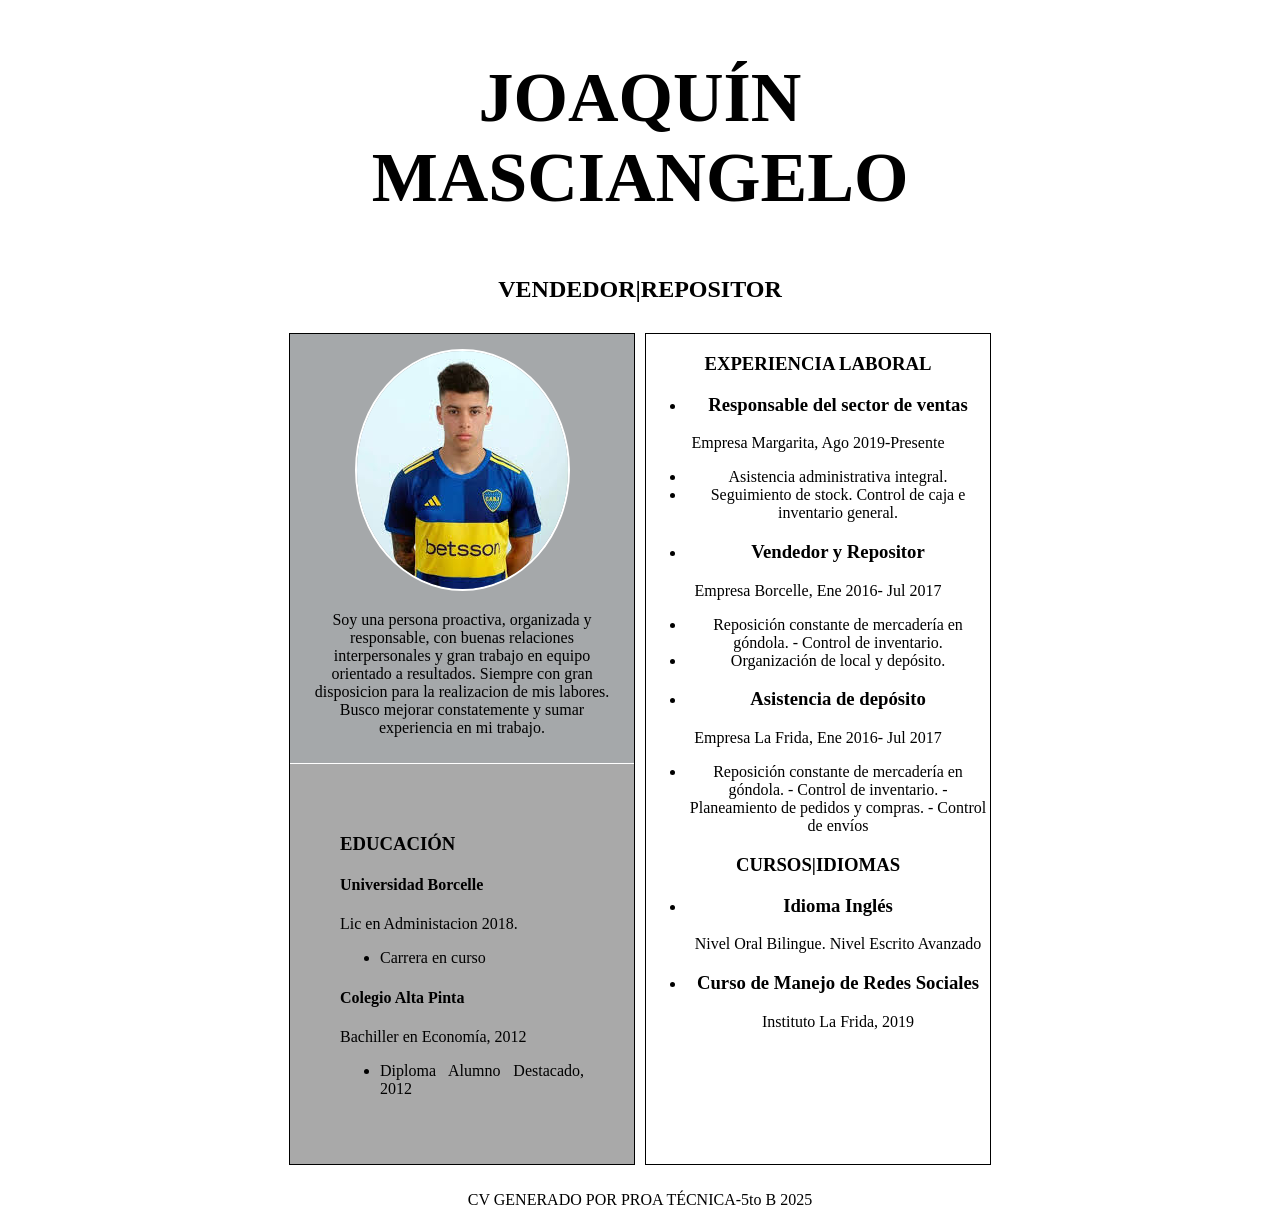
<file: tp1/indexx.html>
<!DOCTYPE html>
<html lang="es">
<head>
    <meta charset="UTF-8">
    <meta http-equiv="X-UA-Compatible" content="IE=edge">
    <meta name="viewport" content="width=device-width, initial-scale=1.0">
    <title>Curriculum CV</title>
    <link rel="stylesheet" href="Asset/style.css">
    <article class="texto">
</head>
<body>
    <header>
        <h1 class="titulo">
            JOAQUÍN MASCIANGELO
        </h1>
        <h2>
            VENDEDOR|REPOSITOR       
        </h2> 
    </header>
    <main>
        <div class="a"> 
            <section class="section1">
                <img src="Imagenes/janson.jpeg" alt="imagen" class="foto">
                <article class="texto">
                        <p>
                            Soy una persona proactiva, organizada 
                            y responsable, con buenas relaciones 
                            interpersonales y gran trabajo en equipo
                            orientado a resultados. Siempre con gran
                            disposicion para la realizacion de mis labores. 
                            Busco mejorar constatemente y sumar experiencia
                            en mi trabajo.
                        </p>
                </article>
            </section>
            <section class="section2">
                        <h3>
                            EDUCACIÓN
                        </h3>
                    <article>
                        <h4>
                            Universidad Borcelle
                        </h4>
                        <p>
                            Lic en Administacion 2018.
                        </p>
                        <ul>
                            <li>
                                Carrera en curso
                            </li>
                        </ul>
                    
                    </article>
                    <article>
                        <h4>
                            Colegio Alta Pinta
                        </h4>
                        <p>
                            Bachiller en Economía, 2012
                        </p>
                    </article>
                    <ul>
                        <li>
                            Diploma Alumno Destacado, 2012
                        </li>
                    </ul>
            </section>
        </div>
        <div class="b">
            <section>
                <h3>
                    EXPERIENCIA LABORAL
                </h3>
                <article>
                    <ul>
                        <li>
                            <h3>Responsable del sector de ventas</h3>
                        </li>
                    </ul>
                    <p>
                        Empresa Margarita, Ago 2019-Presente
                    </p>
                    <ul>
                        <li>
                            Asistencia administrativa integral.
                        </li>
                        <li>
                            Seguimiento de stock. Control de caja e inventario general.
                        </li>
                    </ul>
                </article>
                <article>
                    <ul>
                        <li>
                            <h3>Vendedor y Repositor</h3>
                        </li>
                    </ul>
                    <p>
                        Empresa Borcelle, Ene 2016- Jul 2017
                    </p>
                    <ul>
                        <li>
                            Reposición constante de mercadería en góndola. - Control de inventario.
                        </li>
                        <li>
                            Organización de local y depósito.
                        </li>
                    </ul>
                </article>
                <article>
                    <ul >
                        <li>
                            <h3>Asistencia de depósito</h3>
                        </li>
                    </ul>
                    <p>
                        Empresa La Frida, Ene 2016- Jul 2017
                    </p>
                    <ul>
                        <li>
                            Reposición constante de mercadería en góndola. - Control de inventario. - Planeamiento de pedidos y compras. - Control de envíos
                        </li>
                    </ul>
                </article>
            </section>
            <section>
                <article>
                    <h3>
                        CURSOS|IDIOMAS
                    </h3>
                    <article>
                        <ul>
                            <li>
                                <h3>Idioma Inglés</h3>
                            </li>
                            <p>
                                Nivel Oral Bilingue. Nivel Escrito Avanzado
                            </p>
                        </ul>
                    </article>
                    <article>

                        <ul>
                            <li>
                                <h3>Curso de Manejo de Redes Sociales</h3>
                            </li>
                            <p>
                                Instituto La Frida, 2019
                            </p>
                        </ul>
                    </article>
            </section>
        </div> 
</main>   

<footer>
    <p>
        CV GENERADO POR PROA TÉCNICA-5to B 2025
    </p>
</footer> 
</body>
</html>
</file>
<file: tp1/Asset/style.css>
body{
    display: block;
    text-align: center;
    padding-left: 20%;
    padding-right: 20%;
}
header{
    background-color: rgb(255, 255, 255);
}
.titulo{
    font-size: 70px;

}
#subtitulo{
    color:rgb(255, 255, 255);
}
main{
    display: flex;
    padding: 10px;
    justify-content: center;
}
.a{
    border: 1px solid black;

    margin-right: 10px;
    width: 50%;
}
.b{
    border: 1px solid black;
    width: 50%;
}
footer{
    color: rgb(0, 0, 0);
}
.foto{
    border-radius: 100%;
    border: 2px solid rgb(255, 255, 255);
    margin-top: 15px;
}
.section1{
    background-color: rgb(165, 168, 170);
    margin-bottom: 1px;
    padding-bottom: 10px;
}
.section2{
    background-color: rgb(169, 169,169);
    padding-top: 5%;
    padding-bottom: 5%;
    text-align: justify;
    padding: 50px;
}
.texto{
    text-align: center;
    margin-left: 15px;
    margin-right: 15px;
}
</file>
